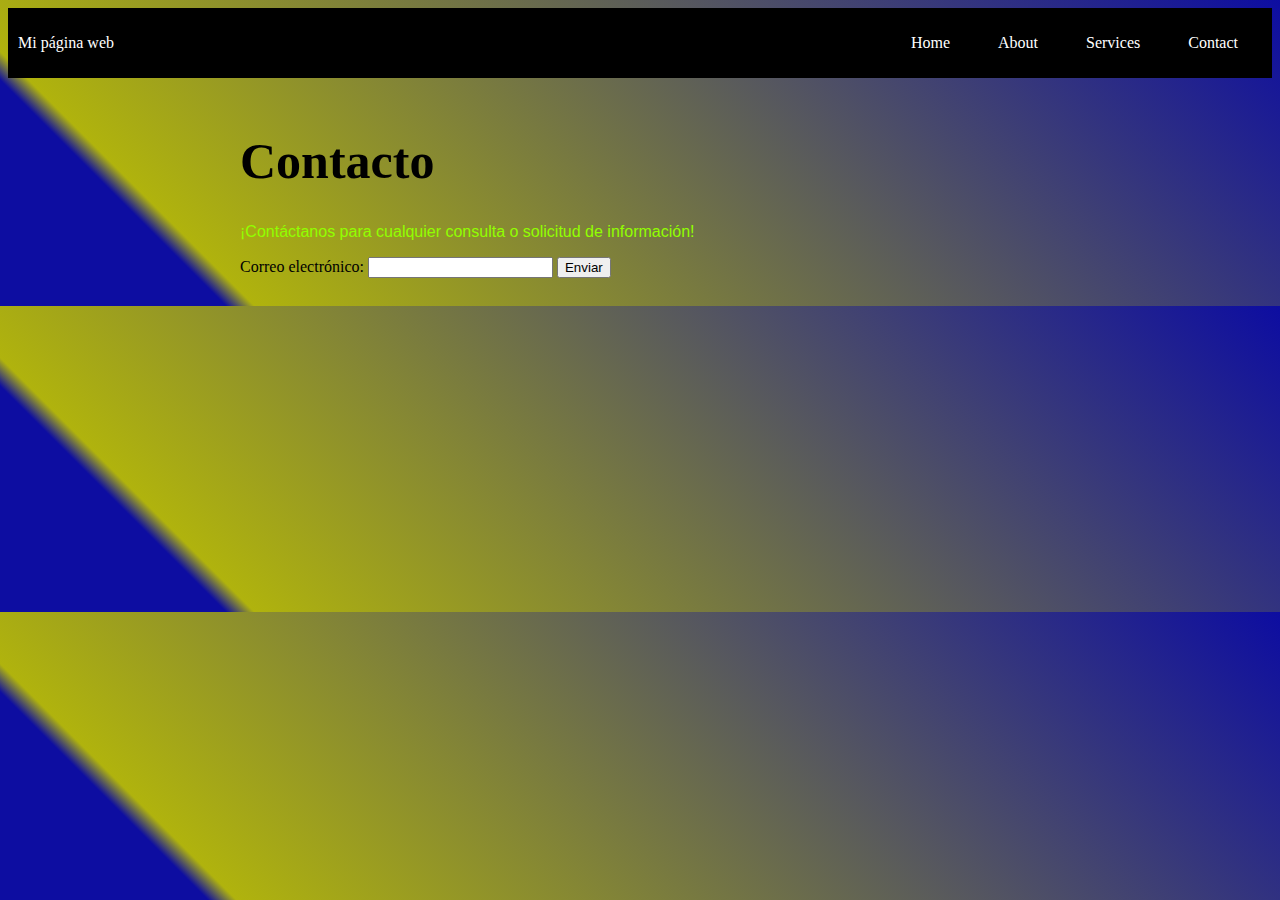
<file: index.html>
<!DOCTYPE html>
<html>
    <head>
        <title>index.html</title>
        <link rel="stylesheet" type="text/css" href="style2.css" />
        <meta charset="UTF-8">
        <meta http-equiv="X-UA-Compatible" content="IE=edge">
        <meta name="viewport" content="width=device-width, initial-scale=1.0">
    </head>
    <body>
        <div class="container-nav">
            <nav class="navbar">
                <a href="barra.html" class="brand">Mi página web</a>
                <ul class="nav-links">
                  <li><a href="barra.html">Home</a></li>
                  <li><a href="About">About</a></li>
                  <li><a href="services.html">Services</a></li>
                  <li><a href="Contact.html">Contact</a></li>
                </ul>
              </nav>
            <button class="button-menu-toggle">Menu</button>
          </div>
        <div class="container">
            
            <h1>Contacto</h1>
            <p>¡Contáctanos para cualquier consulta o solicitud de información!</p>
            <form id="myForm">
                <label for="email">Correo electrónico:</label>
                <input type="email" id="email" name="email" required>
                <button type="submit">Enviar</button>
              </form>
            
        </div>
        
        </div>
       
        <script src="index.js"></script>
    </body>
</html>
</file>
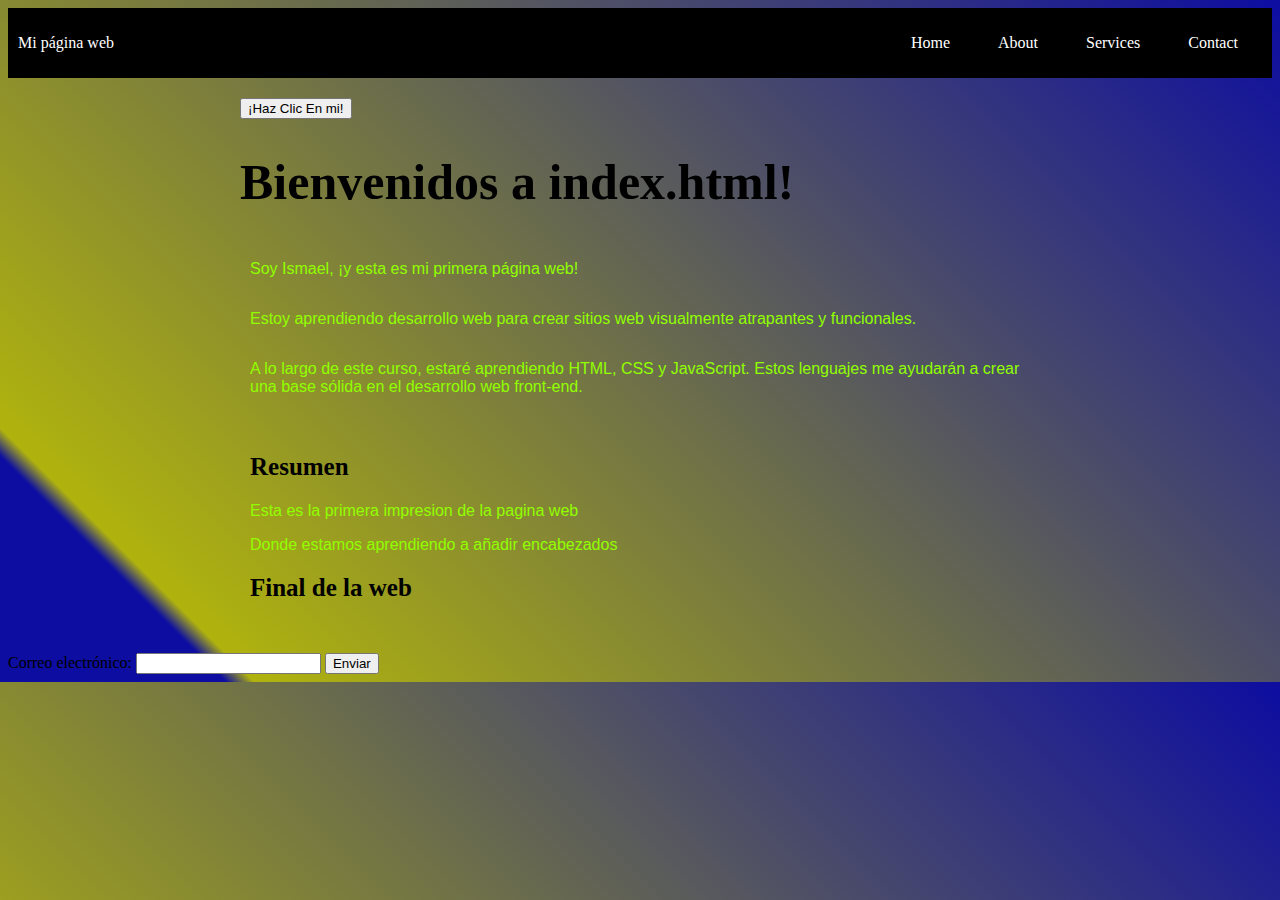
<file: barra.html>
<!DOCTYPE html>
<html>
  <head>
    <title>index.html</title>
    <link rel="stylesheet" type="text/css" href="style2.css" />
    <meta charset="UTF-8" />
    <meta http-equiv="X-UA-Compatible" content="IE=edge" />
    <meta name="viewport" content="width=device-width, initial-scale=1.0" />
  </head>
  <body>
    <div class="container-nav">
      <nav class="navbar">
        <a href="barra.html" class="brand">Mi página web</a>
        <ul class="nav-links">
          <li><a href="barra.html">Home</a></li>
          <li><a href="About">About</a></li>
          <li><a href="services.html">Services</a></li>
          <li><a href="Contact.html">Contact</a></li>
        </ul>
      </nav>
      <button class="button-menu-toggle">Menu</button>
    </div>
    <div class="container">
      <button onclick="showAlert()">¡Haz Clic En mi!</button>
      <h1>Bienvenidos a index.html!</h1>
      <div class="row">
        <p>Soy Ismael, ¡y esta es mi primera página web!</p>
        <p>
          Estoy aprendiendo desarrollo web para crear sitios web visualmente
          atrapantes y funcionales.
        </p>
        <p>
          A lo largo de este curso, estaré aprendiendo HTML, CSS y JavaScript.
          Estos lenguajes me ayudarán a crear una base sólida en el desarrollo
          web front-end.
        </p>
      </div>
      <div class="column">
        <h2>Resumen</h2>
        <p>Esta es la primera impresion de la pagina web</p>
        <p>Donde estamos aprendiendo a añadir encabezados</p>
        <h2>Final de la web</h2>
      </div>
    </div>
    <form id="myForm">
      <label for="email">Correo electrónico:</label>
      <input type="email" id="email" name="email" required />
      <button type="submit">Enviar</button>
    </form>
    <script src="index.js"></script>
  </body>
</html>
</file>
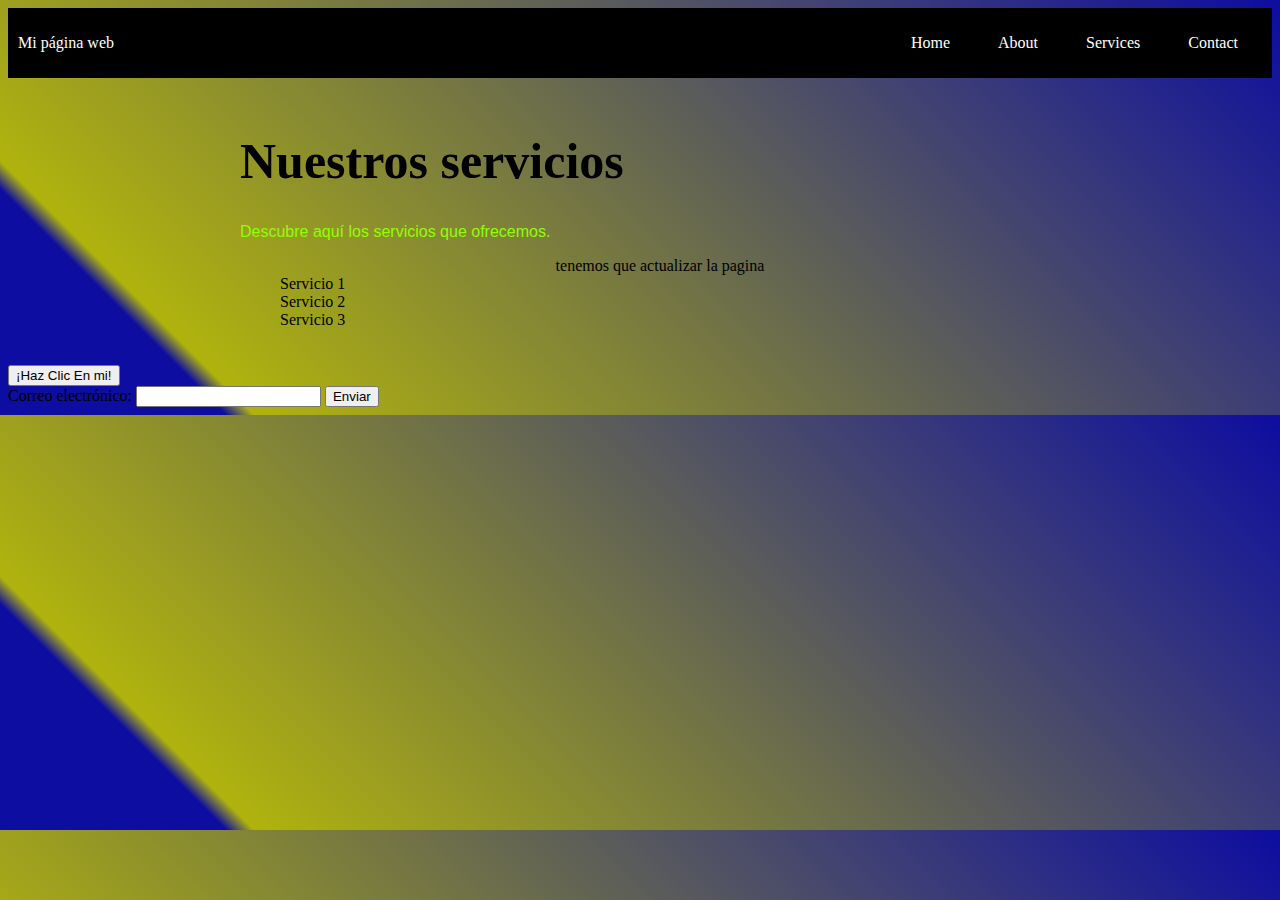
<file: services.html>
<!DOCTYPE html>
<html>
    <head>
        <title>index.html</title>
        <link rel="stylesheet" type="text/css" href="style2.css" />
        <meta charset="UTF-8">
        <meta http-equiv="X-UA-Compatible" content="IE=edge">
        <meta name="viewport" content="width=device-width, initial-scale=1.0">
    </head>
    <body>
      <!-- <div class="greeting"> tenemos que actualizar la pagina </div>  -->
     
        <div class="container-nav">
            <nav class="navbar">
                <a href="barra.html" class="brand">Mi página web</a>
                <ul class="nav-links">
                  <li><a href="barra.html">Home</a></li>
                  <li><a href="about">About</a></li>
                  <li><a href="services.html">Services</a></li>
                  <li><a href="Contact.html">Contact</a></li>
                </ul>
              </nav>
            <button class="button-menu-toggle">Menu</button>
          </div>
        <div class="container">
            <h1>Nuestros servicios</h1>
            <p>Descubre aquí los servicios que ofrecemos.</p>
            <ul>          
        <div class="greeting"> tenemos que actualizar la pagina </div>
              <li>Servicio 1</li>
              <li>Servicio 2</li>
              <li>Servicio 3</li>
            </ul>
        </div>
        <button onclick="showAlert()">¡Haz Clic En mi!</button>
        </div>
        <form id="myForm">
            <label for="email">Correo electrónico:</label>
            <input type="email" id="email" name="email" required>
            <button type="submit">Enviar</button>
          </form>
        <script src="index.js"></script>
    </body>
</html>
</file>
<file: style2.css>
body {
  background: linear-gradient(
    45deg,
    rgb(13, 13, 161) 160px,
    rgb(176, 179, 13) 180px,
    rgb(13, 13, 161)
  );
}
h1 {
  font-size: 50px;
  font-family: Georgia, "Times New Roman", Times, serif;
}
h2 {
  font-size: 25px;
  color: black;
}
p {
  font-family: Arial, Helvetica, sans-serif;
  color: rgb(145, 255, 0);
}
.container {
  max-width: 800px;
  margin: auto;
  padding: 20px;
}
.row {
  display: flex;
  flex-wrap: wrap;
  margin: 10px;
}

.column {
  flex: 1;
  padding: 10px;
}

/* @media (max-width: 600px) {
   .column {
     flex: 100%;
   }
 } */
.container-nav {
  display: flex;
  padding: 10px;
  height: 50px;
  background-color: black;
}

.navbar {
  display: flex;
  justify-content: space-between;
  width: 100%;
}

.brand {
  display: flex;
  align-items: center;
}

li > a {
  padding: 8px 24px;
}

li {
  list-style-type: none;
}

a {
  color: white;
  text-decoration: none;
}

.nav-links {
  display: flex;
  align-items: center;
}

.button-menu-toggle {
  display: none;
}

@media (max-width: 768px) {
  .column {
    flex: 100%;
  }

  .nav-links {
    display: none;
  }

  .button-menu-toggle {
    display: block;
    background-color: white;
    border: none;
    border-radius: 50px;
    padding: 0 24px;
    font-family: monospace;
    font-weight: bold;
    font-size: 20px;
  }

  .nav-links.nav-links-responsive {
    position: absolute;
    display: flex;
    background-color: rgba(20, 20, 20, 0.95);
    width: 100%;
    height: 100%;
    top: 70px;
    left: 0;
    flex-direction: column;
    padding-top: 200px;
    align-items: center;
    gap: 70px;
    font-size: 40px;
  }
}
.greeting {
  text-align: center;
}
</file>
